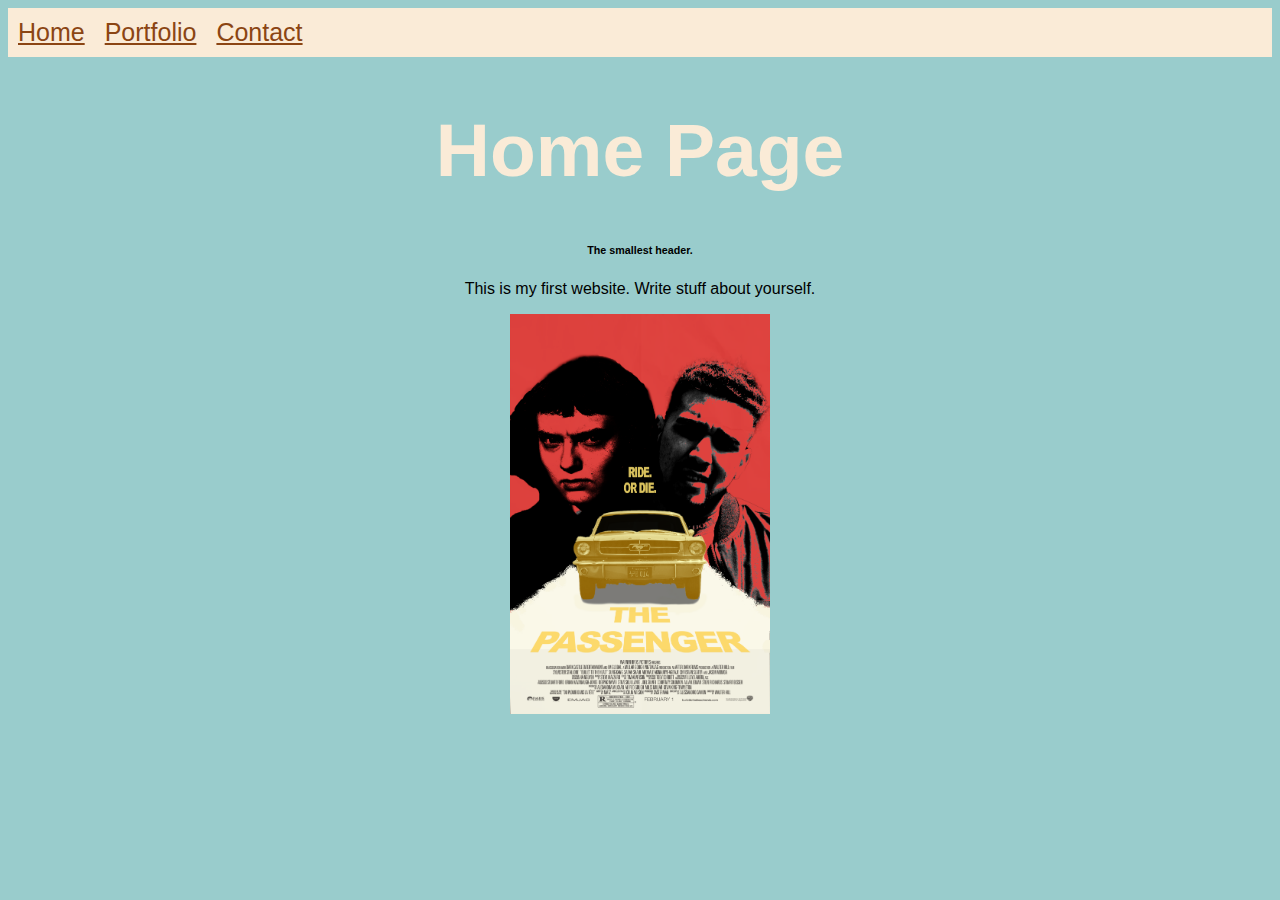
<file: index.html>
<html>
	<head>
		<title>My First Website</title>
		<link rel="stylesheet" type="text/css" href="style.css">
	</head>


	<body>
<center>
		<nav>
			<ul>
				<li><a href="index.html">Home</a></li>
				<li><a href="Portfolio.html">Portfolio</a></li>
				<li><a href="contact.html">Contact</a></li>
			</ul>
		</nav>


		<h1>Home Page</h1>
		<h6>The smallest header.</h6>
		<p>This is my first website. Write stuff about yourself.</p>
		<img src="media/The Passenger.png" height="400" alt="This is an image of a recreation of a movie poster called the The Passenger, that shows two characters and a car down the middle.">
</center>
	</body>

</html>
</file>
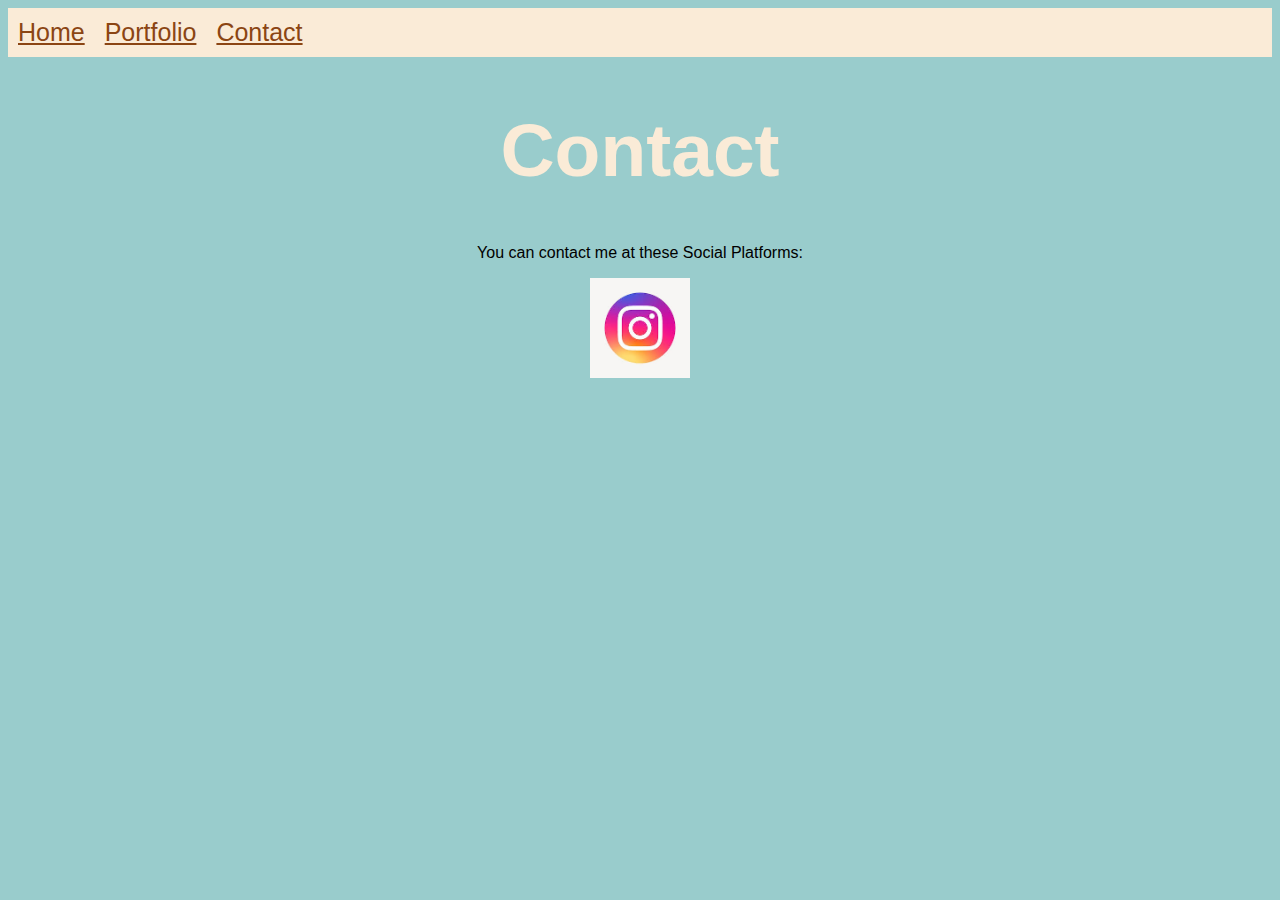
<file: contact.html>
<!DOCTYPE html>
<html>
<head>
	<nav>
			<ul>
				<li><a href="index.html">Home</a></li>
				<li><a href="portfolio.html">Portfolio</a></li>
				<li><a href="contact.html">Contact</a></li>
			</ul>
		</nav>
	<meta charset="utf-8">
	<meta name="viewport" content="width=device-width, initial-scale=1">
	<title>Contact</title>
	<link rel="stylesheet" type="text/css" href="style.css">
</head>
<body>
	
<center>
	<h1>Contact</h1>
	<p>You can contact me at these Social Platforms:</p>
	<a href="https://www.instagram.com/duuufner" target="_blank"> <img src="media/download.png" height=" 100"> </a>
</center>

</body>
</html>
</file>
<file: style.css>
h1{
	color: antiquewhite;
	font-size: 75px;
	text-align: center;
}
body{
	background-color: #99CCCC;
	font-family: sans-serif;
}

ul{
	list-style-type: none;
	margin: 0;
	padding: 0;
	overflow: hidden;
	position: relative;
	top: 0;
	background-color: antiquewhite;
}

li{
	float: left;
}

li a{
	color: saddlebrown;
	float: left;
	text-align: center;
	font-size: 25px;
	padding: 10px;
}

li a:hover{
	color: lightcoral;
	background-color: #FFFFCC;
	text-decoration: none;
}


div.section{
	display: block;
	background-color: antiquewhite;
	padding: 10px;
	border:4px;
	border-color: saddlebrown;
	border-style: solid;
	border

}
</file>
